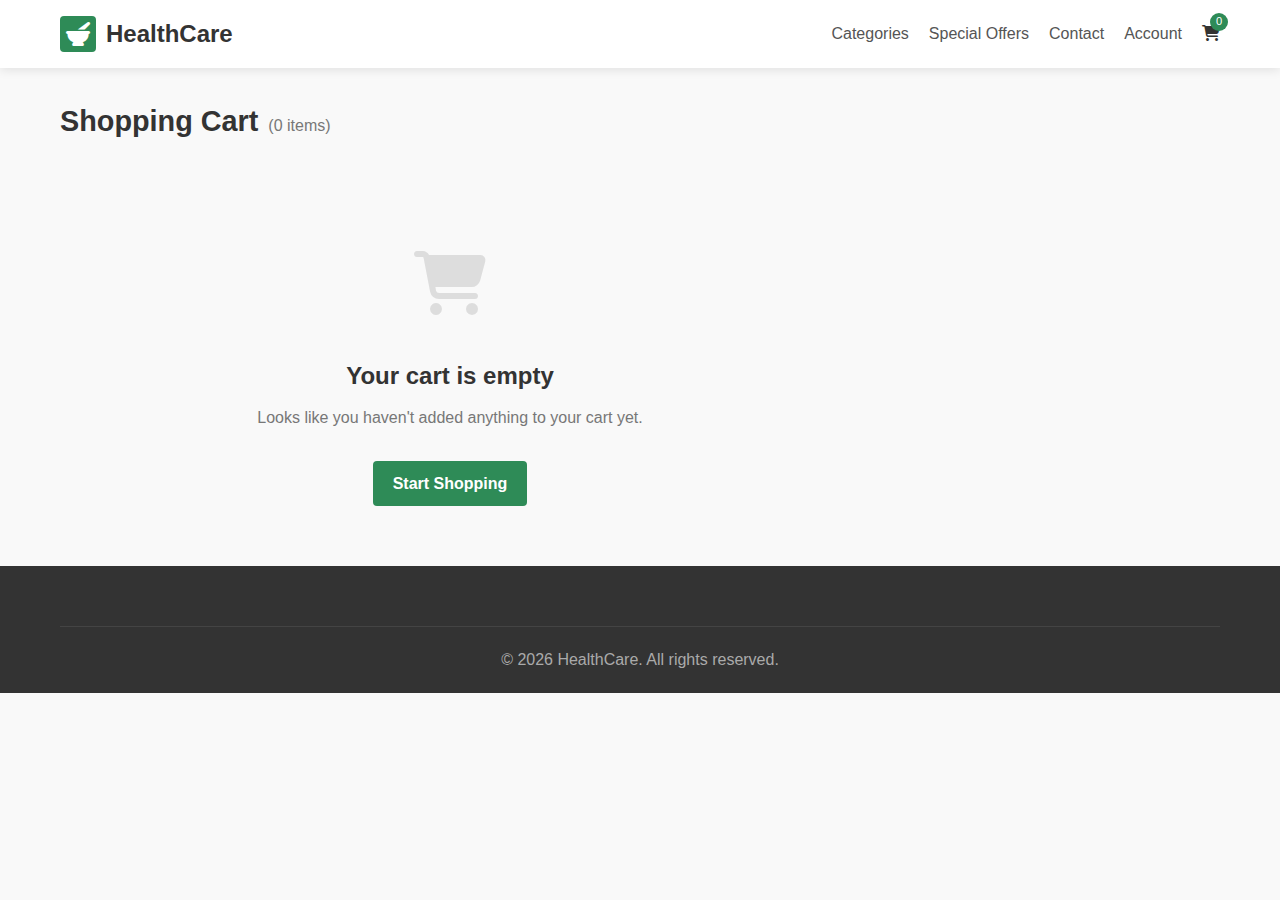
<file: cart.html>
<!DOCTYPE html>
<html lang="en">
<head>
    <meta charset="UTF-8">
    <meta name="viewport" content="width=device-width, initial-scale=1.0">
    <title>Shopping Cart - HealthCare</title>
    <link rel="stylesheet" href="style.css">
    <link rel="stylesheet" href="https://cdnjs.cloudflare.com/ajax/libs/font-awesome/6.4.0/css/all.min.css">
</head>
<body>
    <header>
        <div class="container">
            <div class="logo">
                <a href="index.html">
                    <div class="logo-icon">
                        <i class="fas fa-mortar-pestle"></i>
                    </div>
                    <span>HealthCare</span>
                </a>
            </div>
            <nav>
                <ul class="nav-links">
                    <li><a href="products.html">Categories</a></li>
                    <li><a href="#">Special Offers</a></li>
                    <li><a href="#">Contact</a></li>
                    <li><a href="#">Account</a></li>
                </ul>
                <div class="cart-icon">
                    <a href="cart.html" class="active">
                        <i class="fas fa-shopping-cart"></i>
                        <span class="cart-count">0</span>
                    </a>
                </div>
                <div class="mobile-menu-btn">
                    <i class="fas fa-bars"></i>
                </div>
            </nav>
        </div>
    </header>

    <main>
        <div class="container">
            <div class="cart-header">
                <h1>Shopping Cart</h1>
                <span id="cart-count-text">(0 items)</span>
            </div>

            <div class="cart-container" id="cart-container">
                <!-- Cart will be loaded here via JavaScript -->
            </div>
        </div>
    </main>

    <footer>
        <div class="container">
            <div class="footer-bottom">
                <p>&copy; <span id="current-year"></span> HealthCare. All rights reserved.</p>
            </div>
        </div>
    </footer>

    <script src="script.js"></script>
</body>
</html>
</file>
<file: style.css>
/* Reset and Base Styles */
* {
    margin: 0;
    padding: 0;
    box-sizing: border-box;
}

body {
    font-family: 'Segoe UI', Tahoma, Geneva, Verdana, sans-serif;
    line-height: 1.6;
    color: #333;
    background-color: #f9f9f9;
}

a {
    text-decoration: none;
    color: inherit;
}

ul {
    list-style: none;
}

img {
    max-width: 100%;
    height: auto;
}

.container {
    width: 100%;
    max-width: 1200px;
    margin: 0 auto;
    padding: 0 20px;
}

/* Button Styles */
.btn {
    display: inline-block;
    padding: 10px 20px;
    border-radius: 4px;
    font-weight: 600;
    text-align: center;
    cursor: pointer;
    transition: all 0.3s ease;
    border: none;
}

.btn-primary {
    background-color: #2e8b57;
    color: white;
}

.btn-primary:hover {
    background-color: #236b43;
}

.btn-outline {
    background-color: transparent;
    border: 1px solid #2e8b57;
    color: #2e8b57;
}

.btn-outline:hover {
    background-color: #f0f8f4;
}

.btn-sm {
    padding: 6px 12px;
    font-size: 0.9rem;
}

/* Header Styles */
header {
    background-color: white;
    box-shadow: 0 2px 10px rgba(0, 0, 0, 0.1);
    position: sticky;
    top: 0;
    z-index: 100;
}

header .container {
    display: flex;
    align-items: center;
    justify-content: space-between;
    padding: 15px 20px;
}

.logo a {
    display: flex;
    align-items: center;
    font-size: 1.5rem;
    font-weight: 700;
}

.logo-icon {
    background-color: #2e8b57;
    color: white;
    width: 36px;
    height: 36px;
    border-radius: 4px;
    display: flex;
    align-items: center;
    justify-content: center;
    margin-right: 10px;
}

.search-bar {
    flex: 1;
    max-width: 500px;
    margin: 0 20px;
    position: relative;
}

.search-bar input {
    width: 100%;
    padding: 10px 40px 10px 15px;
    border: 1px solid #ddd;
    border-radius: 4px;
    font-size: 0.9rem;
}

.search-bar button {
    position: absolute;
    right: 5px;
    top: 50%;
    transform: translateY(-50%);
    background: none;
    border: none;
    color: #777;
    cursor: pointer;
}

nav {
    display: flex;
    align-items: center;
}

.nav-links {
    display: flex;
}

.nav-links li {
    margin-left: 20px;
}

.nav-links a {
    font-weight: 500;
    color: #555;
    transition: color 0.3s;
}

.nav-links a:hover, .nav-links a.active {
    color: #2e8b57;
}

.cart-icon {
    margin-left: 20px;
    position: relative;
}

.cart-count {
    position: absolute;
    top: -8px;
    right: -8px;
    background-color: #2e8b57;
    color: white;
    font-size: 0.7rem;
    width: 18px;
    height: 18px;
    border-radius: 50%;
    display: flex;
    align-items: center;
    justify-content: center;
}

.mobile-menu-btn {
    display: none;
    cursor: pointer;
    font-size: 1.2rem;
}

/* Hero Section */
.hero {
    background-color: #f0f8f4;
    padding: 60px 0;
}

.hero .container {
    display: grid;
    grid-template-columns: 1fr 1fr;
    gap: 40px;
    align-items: center;
}

.hero-content h1 {
    font-size: 2.5rem;
    line-height: 1.2;
    margin-bottom: 20px;
    color: #333;
}

.hero-content p {
    font-size: 1.1rem;
    color: #666;
    margin-bottom: 30px;
    max-width: 500px;
}

.hero-buttons {
    display: flex;
    gap: 15px;
}

.hero-image img {
    border-radius: 8px;
    box-shadow: 0 10px 30px rgba(0, 0, 0, 0.1);
}

/* Categories Section */
.categories {
    padding: 60px 0;
}

.section-title {
    font-size: 1.8rem;
    margin-bottom: 30px;
    text-align: center;
}

.category-grid {
    display: grid;
    grid-template-columns: repeat(auto-fit, minmax(200px, 1fr));
    gap: 20px;
}

.category-card {
    background-color: #fff;
    border-radius: 8px;
    padding: 20px;
    text-align: center;
    box-shadow: 0 2px 10px rgba(0, 0, 0, 0.05);
    transition: transform 0.3s, box-shadow 0.3s;
}

.category-card:hover {
    transform: translateY(-5px);
    box-shadow: 0 10px 20px rgba(0, 0, 0, 0.1);
}

.category-icon {
    font-size: 2rem;
    color: #2e8b57;
    margin-bottom: 15px;
}

.category-card h3 {
    font-size: 1.1rem;
    color: #333;
}

/* Featured Products */
.featured-products {
    padding: 60px 0;
    background-color: #f9f9f9;
}

.section-header {
    display: flex;
    justify-content: space-between;
    align-items: center;
    margin-bottom: 30px;
}

.view-all {
    color: #2e8b57;
    font-weight: 500;
}

.view-all:hover {
    text-decoration: underline;
}

.product-grid {
    display: grid;
    grid-template-columns: repeat(auto-fill, minmax(250px, 1fr));
    gap: 25px;
}

.product-card {
    background-color: white;
    border-radius: 8px;
    overflow: hidden;
    box-shadow: 0 2px 10px rgba(0, 0, 0, 0.05);
    transition: transform 0.3s, box-shadow 0.3s;
}

.product-card:hover {
    transform: translateY(-5px);
    box-shadow: 0 10px 20px rgba(0, 0, 0, 0.1);
}

.product-image {
    position: relative;
    height: 200px;
    background-color: #f5f5f5;
    display: flex;
    align-items: center;
    justify-content: center;
}

.product-image img {
    max-height: 80%;
    object-fit: contain;
}

.discount-badge {
    position: absolute;
    top: 10px;
    right: 10px;
    background-color: #e53935;
    color: white;
    padding: 3px 8px;
    border-radius: 4px;
    font-size: 0.8rem;
    font-weight: 600;
}

.product-info {
    padding: 15px;
}

.product-category {
    font-size: 0.8rem;
    color: #777;
    margin-bottom: 5px;
}

.product-name {
    font-weight: 600;
    margin-bottom: 10px;
    display: -webkit-box;
    -webkit-line-clamp: 2;
    -webkit-box-orient: vertical;
    overflow: hidden;
    height: 2.8em;
}

.product-rating {
    display: flex;
    align-items: center;
    margin-bottom: 10px;
}

.stars {
    color: #ffc107;
    margin-right: 5px;
}

.review-count {
    font-size: 0.8rem;
    color: #777;
}

.product-price {
    display: flex;
    align-items: baseline;
    justify-content: space-between;
}

.current-price {
    font-weight: 700;
    font-size: 1.1rem;
}

.original-price {
    font-size: 0.9rem;
    color: #999;
    text-decoration: line-through;
    margin-left: 5px;
}

.add-to-cart {
    background-color: transparent;
    border: 1px solid #ddd;
    color: #555;
    width: 36px;
    height: 36px;
    border-radius: 4px;
    display: flex;
    align-items: center;
    justify-content: center;
    cursor: pointer;
    transition: all 0.3s;
}

.add-to-cart:hover {
    background-color: #2e8b57;
    border-color: #2e8b57;
    color: white;
}

/* Benefits Section */
.benefits {
    padding: 60px 0;
}

.benefits-grid {
    display: grid;
    grid-template-columns: repeat(auto-fit, minmax(300px, 1fr));
    gap: 30px;
}

.benefit-card {
    text-align: center;
    padding: 30px;
    border-radius: 8px;
    border: 1px solid #eee;
    transition: transform 0.3s;
}

.benefit-card:hover {
    transform: translateY(-5px);
}

.benefit-icon {
    font-size: 2.5rem;
    color: #2e8b57;
    margin-bottom: 20px;
}

.benefit-card h3 {
    font-size: 1.3rem;
    margin-bottom: 15px;
}

.benefit-card p {
    color: #666;
}

/* Newsletter Section */
.newsletter {
    background-color: #f0f8f4;
    padding: 60px 0;
    text-align: center;
}

.newsletter h2 {
    font-size: 1.8rem;
    margin-bottom: 15px;
}

.newsletter p {
    color: #666;
    max-width: 600px;
    margin: 0 auto 30px;
}

.newsletter-form {
    display: flex;
    max-width: 500px;
    margin: 0 auto;
}

.newsletter-form input {
    flex: 1;
    padding: 12px 15px;
    border: 1px solid #ddd;
    border-radius: 4px 0 0 4px;
    font-size: 1rem;
}

.newsletter-form button {
    border-radius: 0 4px 4px 0;
}

/* Footer */
footer {
    background-color: #333;
    color: #fff;
    padding: 60px 0 20px;
}

.footer-grid {
    display: grid;
    grid-template-columns: repeat(auto-fit, minmax(200px, 1fr));
    gap: 40px;
    margin-bottom: 40px;
}

.footer-col h3 {
    font-size: 1.2rem;
    margin-bottom: 20px;
    color: #fff;
}

.footer-col p, .footer-col address {
    color: #aaa;
    font-style: normal;
}

.footer-col ul li {
    margin-bottom: 10px;
}

.footer-col ul li a {
    color: #aaa;
    transition: color 0.3s;
}

.footer-col ul li a:hover {
    color: #fff;
}

.footer-bottom {
    text-align: center;
    padding-top: 20px;
    border-top: 1px solid #444;
    color: #aaa;
}

/* Products Page Styles */
.products-header {
    display: flex;
    justify-content: space-between;
    align-items: center;
    margin-bottom: 30px;
    padding-top: 30px;
}

.products-actions {
    display: flex;
    gap: 15px;
    align-items: center;
}

.sort-dropdown select {
    padding: 8px 12px;
    border: 1px solid #ddd;
    border-radius: 4px;
    background-color: white;
    font-size: 0.9rem;
}

.products-container {
    display: grid;
    grid-template-columns: 250px 1fr;
    gap: 30px;
}

.filters-sidebar {
    background-color: white;
    border-radius: 8px;
    padding: 20px;
    box-shadow: 0 2px 10px rgba(0, 0, 0, 0.05);
    align-self: start;
}

.filter-section {
    margin-bottom: 25px;
    border-bottom: 1px solid #eee;
    padding-bottom: 20px;
}

.filter-section:last-child {
    border-bottom: none;
    margin-bottom: 0;
    padding-bottom: 0;
}

.filter-section h3 {
    font-size: 1.1rem;
    margin-bottom: 15px;
}

.filter-options {
    display: flex;
    flex-direction: column;
    gap: 10px;
}

.filter-option {
    display: flex;
    align-items: center;
    cursor: pointer;
}

.filter-option input {
    margin-right: 10px;
}

.price-slider {
    margin-top: 15px;
}

.price-range input {
    width: 100%;
}

.price-inputs {
    display: flex;
    justify-content: space-between;
    margin-top: 10px;
    font-size: 0.9rem;
    color: #666;
}

.filter-actions {
    display: flex;
    flex-direction: column;
    gap: 10px;
}

.pagination {
    display: flex;
    justify-content: center;
    margin-top: 40px;
    gap: 5px;
}

.pagination-btn {
    width: 40px;
    height: 40px;
    display: flex;
    align-items: center;
    justify-content: center;
    border: 1px solid #ddd;
    background-color: white;
    border-radius: 4px;
    cursor: pointer;
    transition: all 0.3s;
}

.pagination-btn.active {
    background-color: #f0f8f4;
    border-color: #2e8b57;
    color: #2e8b57;
}

.pagination-btn:hover:not(:disabled) {
    border-color: #2e8b57;
}

.pagination-btn:disabled {
    opacity: 0.5;
    cursor: not-allowed;
}

/* Product Detail Page */
.breadcrumbs {
    display: flex;
    align-items: center;
    gap: 10px;
    margin: 20px 0 30px;
    font-size: 0.9rem;
    color: #777;
}

.breadcrumbs i {
    font-size: 0.7rem;
}

.breadcrumbs a:hover {
    color: #2e8b57;
}

.product-detail {
    background-color: white;
    border-radius: 8px;
    padding: 30px;
    box-shadow: 0 2px 10px rgba(0, 0, 0, 0.05);
    margin-bottom: 50px;
}

.product-detail-container {
    display: grid;
    grid-template-columns: 1fr 1fr;
    gap: 40px;
}

.product-gallery {
    display: flex;
    flex-direction: column;
    gap: 15px;
}

.main-image {
    height: 400px;
    background-color: #f5f5f5;
    border-radius: 8px;
    display: flex;
    align-items: center;
    justify-content: center;
    position: relative;
}

.main-image img {
    max-height: 80%;
    max-width: 80%;
    object-fit: contain;
}

.thumbnail-container {
    display: flex;
    gap: 10px;
}

.thumbnail {
    width: 80px;
    height: 80px;
    background-color: #f5f5f5;
    border-radius: 4px;
    display: flex;
    align-items: center;
    justify-content: center;
    cursor: pointer;
    border: 2px solid transparent;
}

.thumbnail:hover, .thumbnail.active {
    border-color: #2e8b57;
}

.thumbnail img {
    max-height: 80%;
    max-width: 80%;
    object-fit: contain;
}

.product-info-detail h1 {
    font-size: 1.8rem;
    margin-bottom: 10px;
}

.product-meta {
    display: flex;
    gap: 15px;
    font-size: 0.9rem;
    color: #777;
    margin-bottom: 15px;
}

.product-rating-detail {
    display: flex;
    align-items: center;
    margin-bottom: 20px;
}

.product-price-detail {
    display: flex;
    align-items: baseline;
    margin-bottom: 20px;
}

.current-price-detail {
    font-size: 1.8rem;
    font-weight: 700;
}

.original-price-detail {
    font-size: 1.2rem;
    color: #999;
    text-decoration: line-through;
    margin-left: 10px;
}

.product-description {
    color: #666;
    margin-bottom: 25px;
    line-height: 1.7;
}

.stock-status {
    display: flex;
    align-items: center;
    gap: 8px;
    margin-bottom: 25px;
}

.stock-indicator {
    width: 12px;
    height: 12px;
    border-radius: 50%;
}

.in-stock {
    background-color: #4caf50;
}

.out-of-stock {
    background-color: #f44336;
}

.quantity-selector {
    display: flex;
    align-items: center;
    margin-bottom: 25px;
}

.quantity-btn {
    width: 40px;
    height: 40px;
    display: flex;
    align-items: center;
    justify-content: center;
    background-color: #f5f5f5;
    border: none;
    cursor: pointer;
}

.quantity-btn:first-child {
    border-radius: 4px 0 0 4px;
}

.quantity-btn:last-child {
    border-radius: 0 4px 4px 0;
}

.quantity-input {
    width: 60px;
    height: 40px;
    text-align: center;
    border: 1px solid #ddd;
    border-left: none;
    border-right: none;
}

.product-actions {
    display: flex;
    gap: 15px;
}

.add-to-cart-btn {
    flex: 1;
}

.wishlist-btn {
    width: 50px;
    height: 50px;
    display: flex;
    align-items: center;
    justify-content: center;
    border: 1px solid #ddd;
    background-color: white;
    border-radius: 4px;
    cursor: pointer;
    transition: all 0.3s;
}

.wishlist-btn:hover {
    border-color: #e53935;
    color: #e53935;
}

.product-benefits {
    background-color: #f9f9f9;
    border-radius: 8px;
    padding: 20px;
    margin-top: 30px;
}

.benefit-item {
    display: flex;
    align-items: center;
    gap: 15px;
    margin-bottom: 15px;
}

.benefit-item:last-child {
    margin-bottom: 0;
}

.benefit-item i {
    color: #2e8b57;
    font-size: 1.2rem;
}

.product-tabs {
    margin-top: 40px;
}

.tabs-header {
    display: flex;
    border-bottom: 1px solid #ddd;
    margin-bottom: 20px;
}

.tab-btn {
    padding: 10px 20px;
    background: none;
    border: none;
    border-bottom: 2px solid transparent;
    font-weight: 600;
    cursor: pointer;
    transition: all 0.3s;
}

.tab-btn.active {
    color: #2e8b57;
    border-bottom-color: #2e8b57;
}

.tab-content {
    display: none;
    line-height: 1.7;
    color: #666;
}

.tab-content.active {
    display: block;
}

.tab-content h3 {
    font-size: 1.2rem;
    margin-bottom: 15px;
    color: #333;
}

.tab-content ul {
    list-style: disc;
    padding-left: 20px;
    margin-bottom: 15px;
}

.related-products {
    margin-top: 60px;
}

/* Cart Page */
.cart-header {
    display: flex;
    align-items: baseline;
    gap: 10px;
    margin: 30px 0;
}

.cart-header h1 {
    font-size: 1.8rem;
}

.cart-header span {
    color: #777;
}

.cart-container {
    display: grid;
    grid-template-columns: 1fr 350px;
    gap: 30px;
}

.cart-items {
    background-color: white;
    border-radius: 8px;
    box-shadow: 0 2px 10px rgba(0, 0, 0, 0.05);
    overflow: hidden;
}

.cart-item {
    display: flex;
    padding: 20px;
    border-bottom: 1px solid #eee;
}

.cart-item:last-child {
    border-bottom: none;
}

.cart-item-image {
    width: 100px;
    height: 100px;
    background-color: #f5f5f5;
    border-radius: 4px;
    display: flex;
    align-items: center;
    justify-content: center;
    margin-right: 20px;
}

.cart-item-image img {
    max-height: 80%;
    max-width: 80%;
    object-fit: contain;
}

.cart-item-details {
    flex: 1;
}

.cart-item-header {
    display: flex;
    justify-content: space-between;
    margin-bottom: 10px;
}

.cart-item-name {
    font-weight: 600;
}

.cart-item-category {
    font-size: 0.9rem;
    color: #777;
}

.cart-item-price {
    text-align: right;
}

.cart-item-total {
    font-weight: 700;
}

.cart-item-unit-price {
    font-size: 0.9rem;
    color: #777;
}

.cart-item-actions {
    display: flex;
    justify-content: space-between;
    align-items: center;
    margin-top: 15px;
}

.cart-quantity {
    display: flex;
    align-items: center;
    border: 1px solid #ddd;
    border-radius: 4px;
}

.cart-quantity-btn {
    width: 30px;
    height: 30px;
    display: flex;
    align-items: center;
    justify-content: center;
    background: none;
    border: none;
    cursor: pointer;
}

.cart-quantity-value {
    width: 40px;
    text-align: center;
}

.remove-item {
    color: #e53935;
    background: none;
    border: none;
    cursor: pointer;
    display: flex;
    align-items: center;
    gap: 5px;
    font-size: 0.9rem;
}

.remove-item:hover {
    text-decoration: underline;
}

.cart-actions {
    display: flex;
    justify-content: space-between;
    padding: 20px;
    background-color: #f9f9f9;
}

.continue-shopping {
    display: flex;
    align-items: center;
    gap: 8px;
}

.clear-cart {
    color: #e53935;
    background: none;
    border: none;
    cursor: pointer;
    display: flex;
    align-items: center;
    gap: 5px;
}

.clear-cart:hover {
    text-decoration: underline;
}

.order-summary {
    background-color: white;
    border-radius: 8px;
    box-shadow: 0 2px 10px rgba(0, 0, 0, 0.05);
    padding: 20px;
    align-self: start;
}

.order-summary h2 {
    font-size: 1.3rem;
    margin-bottom: 20px;
}

.summary-row {
    display: flex;
    justify-content: space-between;
    margin-bottom: 15px;
}

.summary-label {
    color: #666;
}

.summary-value.discount {
    color: #e53935;
}

.summary-total {
    font-size: 1.2rem;
    font-weight: 700;
    padding-top: 15px;
    margin-top: 15px;
    border-top: 1px solid #eee;
}

.coupon-form {
    display: flex;
    gap: 10px;
    margin: 20px 0;
}

.coupon-form input {
    flex: 1;
    padding: 10px 15px;
    border: 1px solid #ddd;
    border-radius: 4px;
}

.checkout-btn {
    width: 100%;
    padding: 12px;
    margin-top: 10px;
}

.payment-methods {
    margin-top: 20px;
    padding-top: 20px;
    border-top: 1px solid #eee;
}

.payment-methods h3 {
    font-size: 1rem;
    margin-bottom: 10px;
}

.payment-icons {
    display: flex;
    gap: 10px;
}

.payment-icon {
    width: 50px;
    height: 30px;
    background-color: #f5f5f5;
    border: 1px solid #ddd;
    border-radius: 4px;
    display: flex;
    align-items: center;
    justify-content: center;
}

.empty-cart {
    text-align: center;
    padding: 60px 0;
}

.empty-cart-icon {
    font-size: 4rem;
    color: #ddd;
    margin-bottom: 20px;
}

.empty-cart h2 {
    font-size: 1.5rem;
    margin-bottom: 10px;
}

.empty-cart p {
    color: #777;
    margin-bottom: 30px;
}

/* Responsive Styles */
@media (max-width: 1024px) {
    .hero .container {
        grid-template-columns: 1fr;
        text-align: center;
    }

    .hero-content p {
        margin-left: auto;
        margin-right: auto;
    }

    .hero-buttons {
        justify-content: center;
    }

    .product-detail-container {
        grid-template-columns: 1fr;
    }
}

@media (max-width: 768px) {
    .search-bar {
        display: none;
    }

    .nav-links {
        display: none;
    }

    .mobile-menu-btn {
        display: block;
    }

    .benefits-grid {
        grid-template-columns: 1fr;
    }

    .newsletter-form {
        flex-direction: column;
    }

    .newsletter-form input {
        border-radius: 4px;
        margin-bottom: 10px;
    }

    .newsletter-form button {
        border-radius: 4px;
    }

    .footer-grid {
        grid-template-columns: 1fr;
    }

    .products-container {
        grid-template-columns: 1fr;
    }

    .filters-sidebar {
        display: none;
    }

    .filters-sidebar.active {
        display: block;
        position: fixed;
        top: 0;
        left: 0;
        width: 100%;
        height: 100%;
        z-index: 1000;
        overflow-y: auto;
    }

    .mobile-only {
        display: inline-flex;
    }

    .cart-container {
        grid-template-columns: 1fr;
    }
}

@media (min-width: 769px) {
    .mobile-only {
        display: none;
    }
}

@media (max-width: 480px) {
    .hero-content h1 {
        font-size: 2rem;
    }

    .hero-buttons {
        flex-direction: column;
    }

    .product-grid {
        grid-template-columns: 1fr;
    }

    .cart-item {
        flex-direction: column;
    }

    .cart-item-image {
        margin-right: 0;
        margin-bottom: 15px;
    }

    .cart-actions {
        flex-direction: column;
        gap: 15px;
    }
}
</file>
